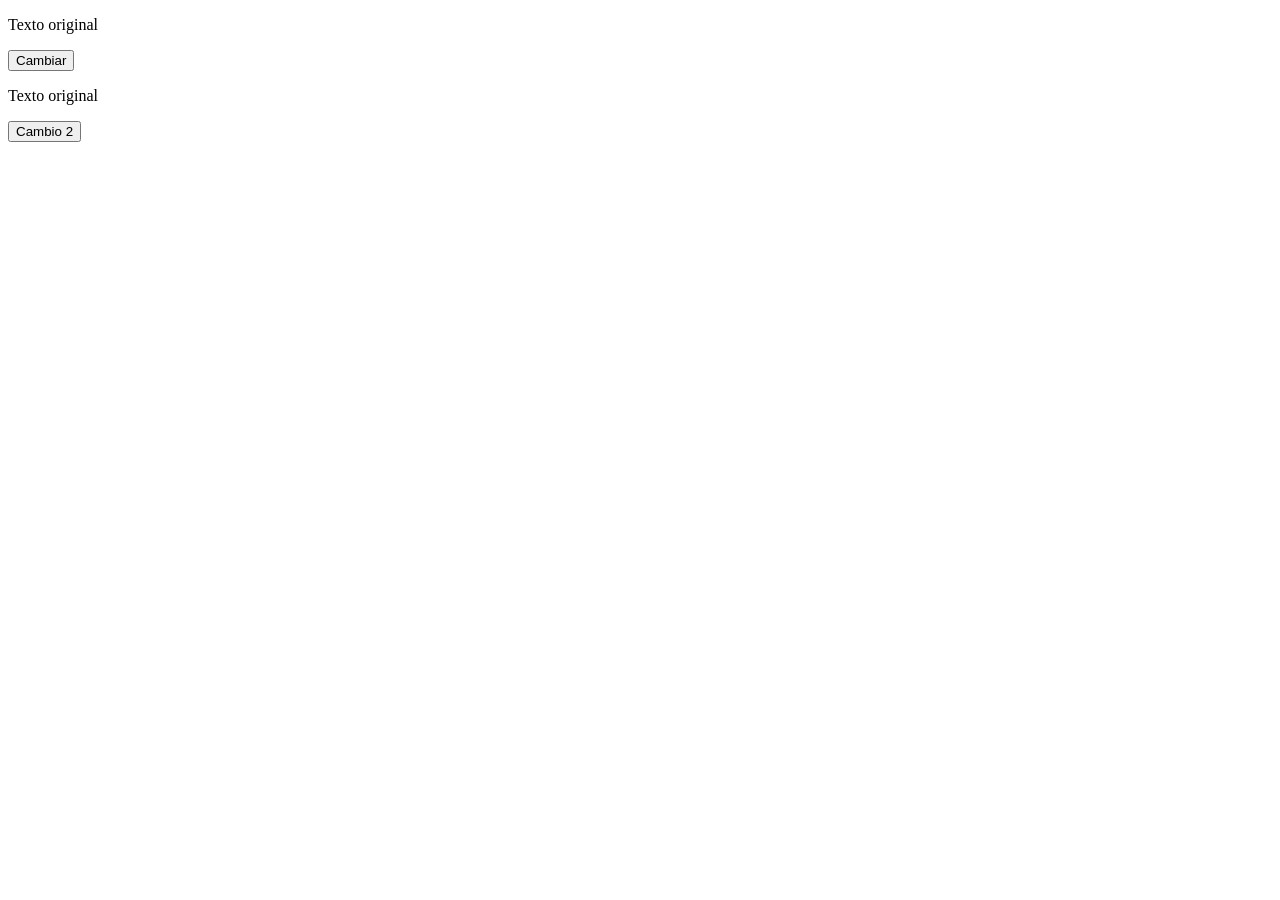
<file: Ejercicio-01/index.html>
<!DOCTYPE html>
<html lang="en">
<head>
    <meta charset="UTF-8">
    <meta name="viewport" content="width=device-width, initial-scale=1.0">
    <title>Document</title>
</head>
<body>
    <p>Texto original</p>
    <button>Cambiar</button>

    <p id="parrafo">Texto original</p>
    <button id="boton2">Cambio 2</button>
</body>
<script src="script.js"></script>
</html>
</file>
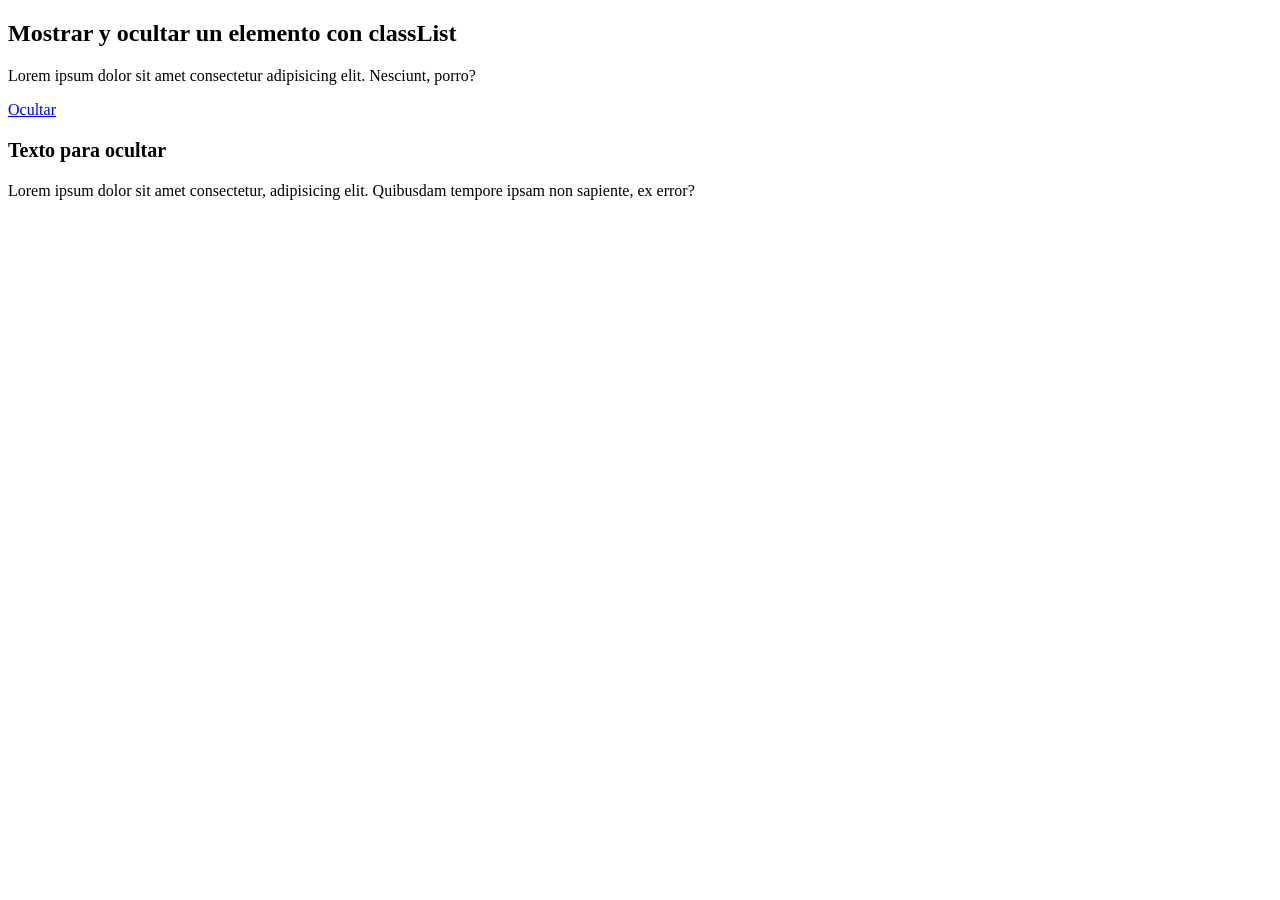
<file: Ejercicio-03/index.html>
<!DOCTYPE html>
<html lang="en">
<head>
    <meta charset="UTF-8">
    <meta name="viewport" content="width=device-width, initial-scale=1.0">
    <title>Document</title>
    <link rel="stylesheet" href="style.css">
</head>
<body>
    <h2>Mostrar y ocultar un elemento con classList</h2>

    <p>Lorem ipsum dolor sit amet consectetur adipisicing elit. Nesciunt, porro?</p>
    <a href="#">Ocultar</a>
    <p id="ocultar">Texto para ocultar</p>
    <p>Lorem ipsum dolor sit amet consectetur, adipisicing elit. Quibusdam tempore 
            ipsam non sapiente, ex error?</p>
</body>
<script src="script.js"></script>
</html>
</file>
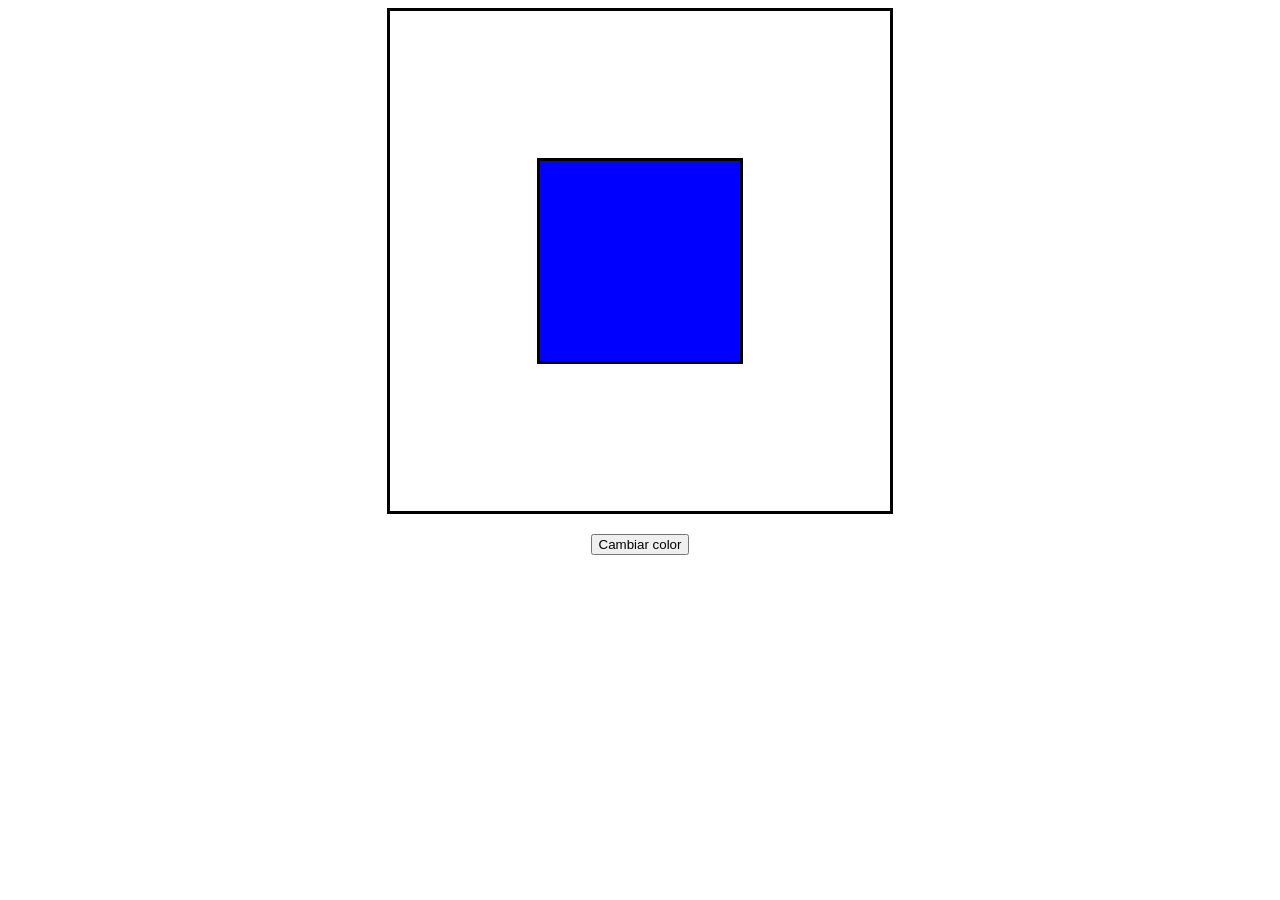
<file: Ejercicio-04/index.html>
<!DOCTYPE html>
<html lang="en">
<head>
    <meta charset="UTF-8">
    <meta name="viewport" content="width=device-width, initial-scale=1.0">
    <title>Document</title>
    <link rel="stylesheet" href="style.css">
</head>
<body>
    <div>
        <div id="cuadrado"></div>
    </div>
    <button>Cambiar color</button>
</body>
<script src="script.js"></script>
</html>
</file>
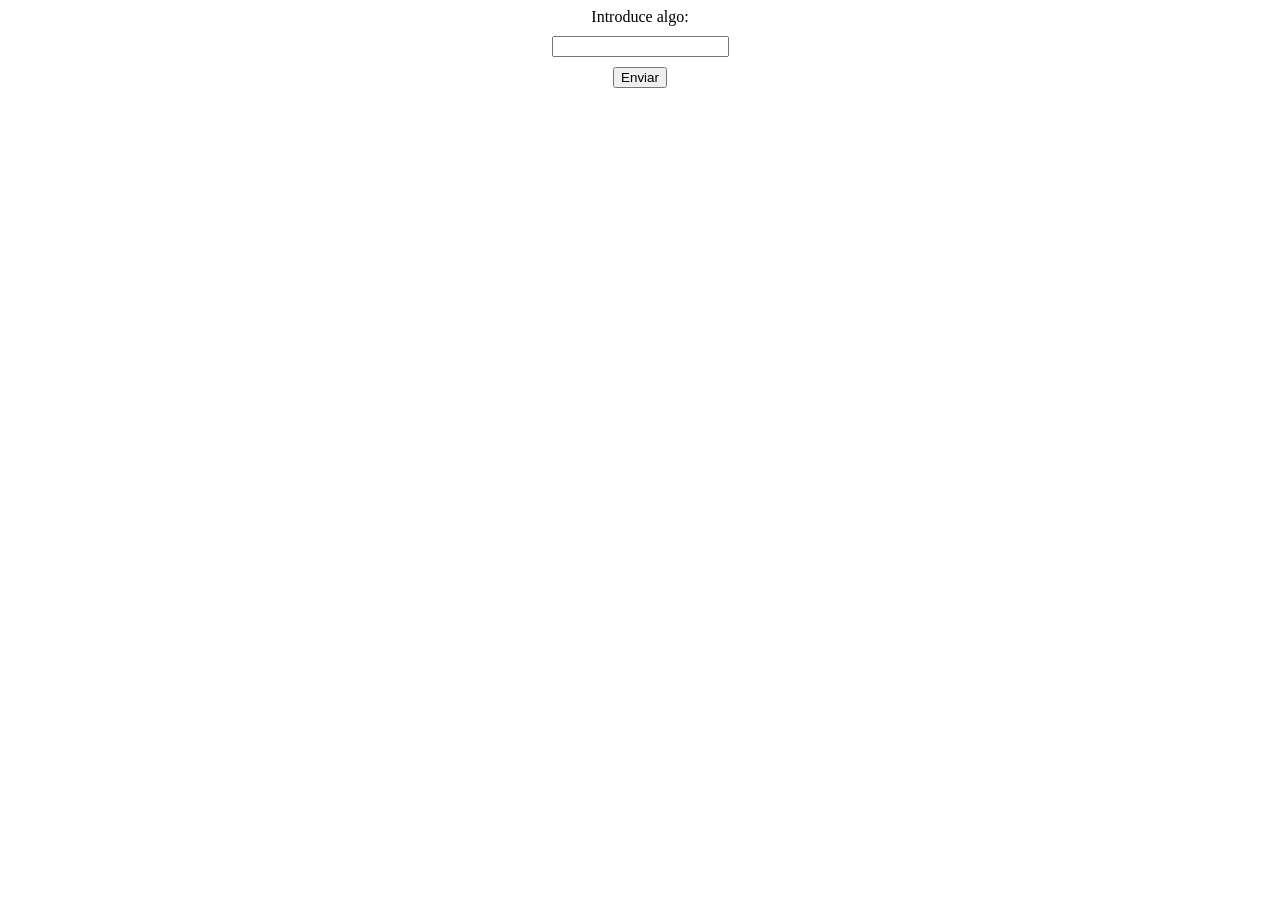
<file: Ejercicio-05/index.html>
<!DOCTYPE html>
<html lang="en">
<head>
    <meta charset="UTF-8">
    <meta name="viewport" content="width=device-width, initial-scale=1.0">
    <title>Document</title>
    <link rel="stylesheet" href="style.css">
</head>
<body>

    <!-- Nol olvidar que para que el efecto funciones bien y la pagina refresque bien es necesario poner type button -->
    <form>
        <label for="texto">Introduce algo:</label>
        <input type="text" name="texto" id="texto">
        <button type ="button" id="boton">Enviar</button>
    </form>
    <p id="resultado"></p>
</body>
<script src="script.js"></script>
</html>
</file>
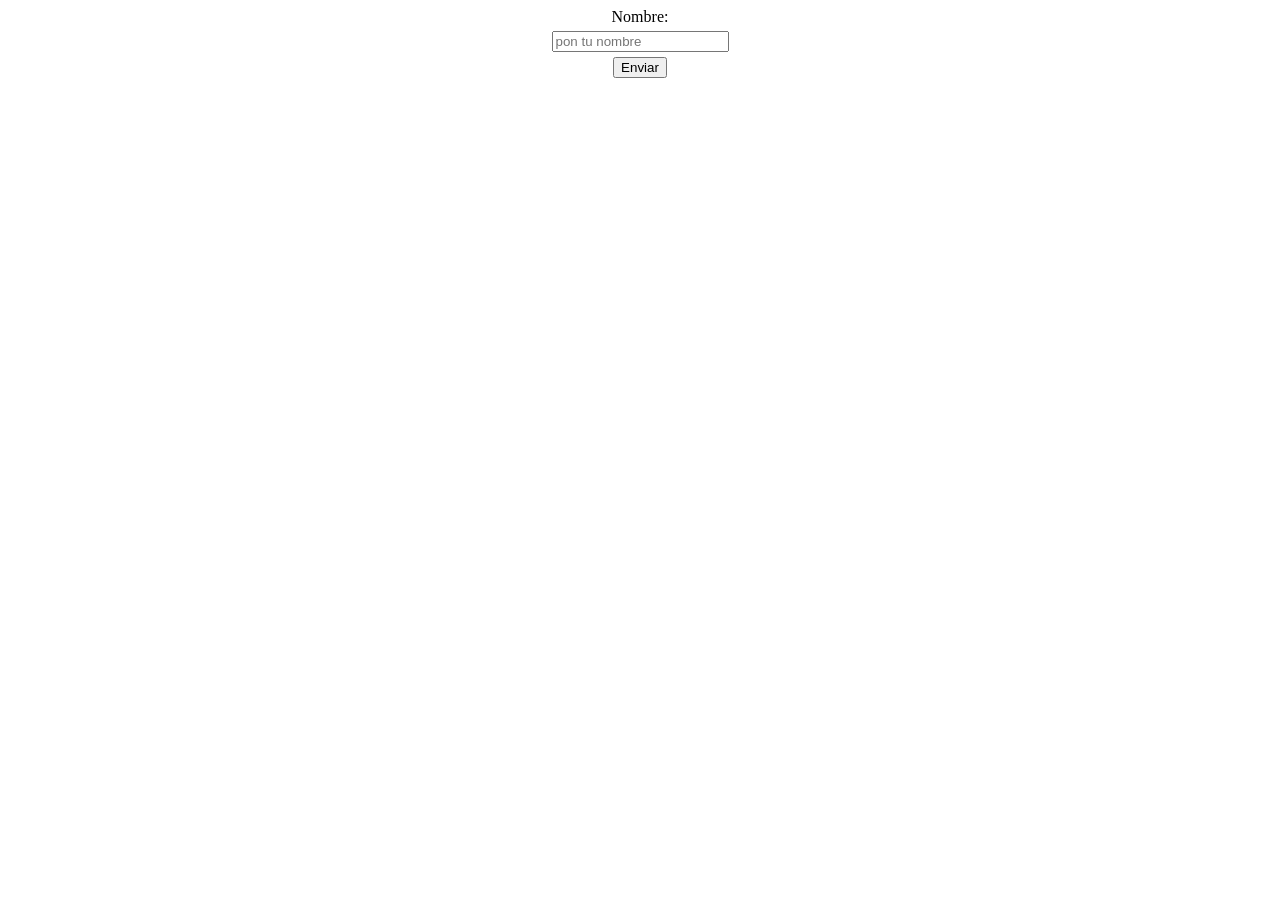
<file: Ejercicio-06/index.html>
<!DOCTYPE html>
<html lang="en">
<head>
    <meta charset="UTF-8">
    <meta name="viewport" content="width=device-width, initial-scale=1.0">
    <title>Document</title>
    <link rel="stylesheet" href="style.css">
</head>
<body>
    <form>
        <label for ="nombre ">Nombre:</label>
        <input id="nombre" name="nombre" type="text" placeholder="pon tu nombre">
        <button type="button">Enviar</button>
    </form>
    <p id="respuesta"></p>
</body>
<script src="script.js"></script>
</html>
</file>
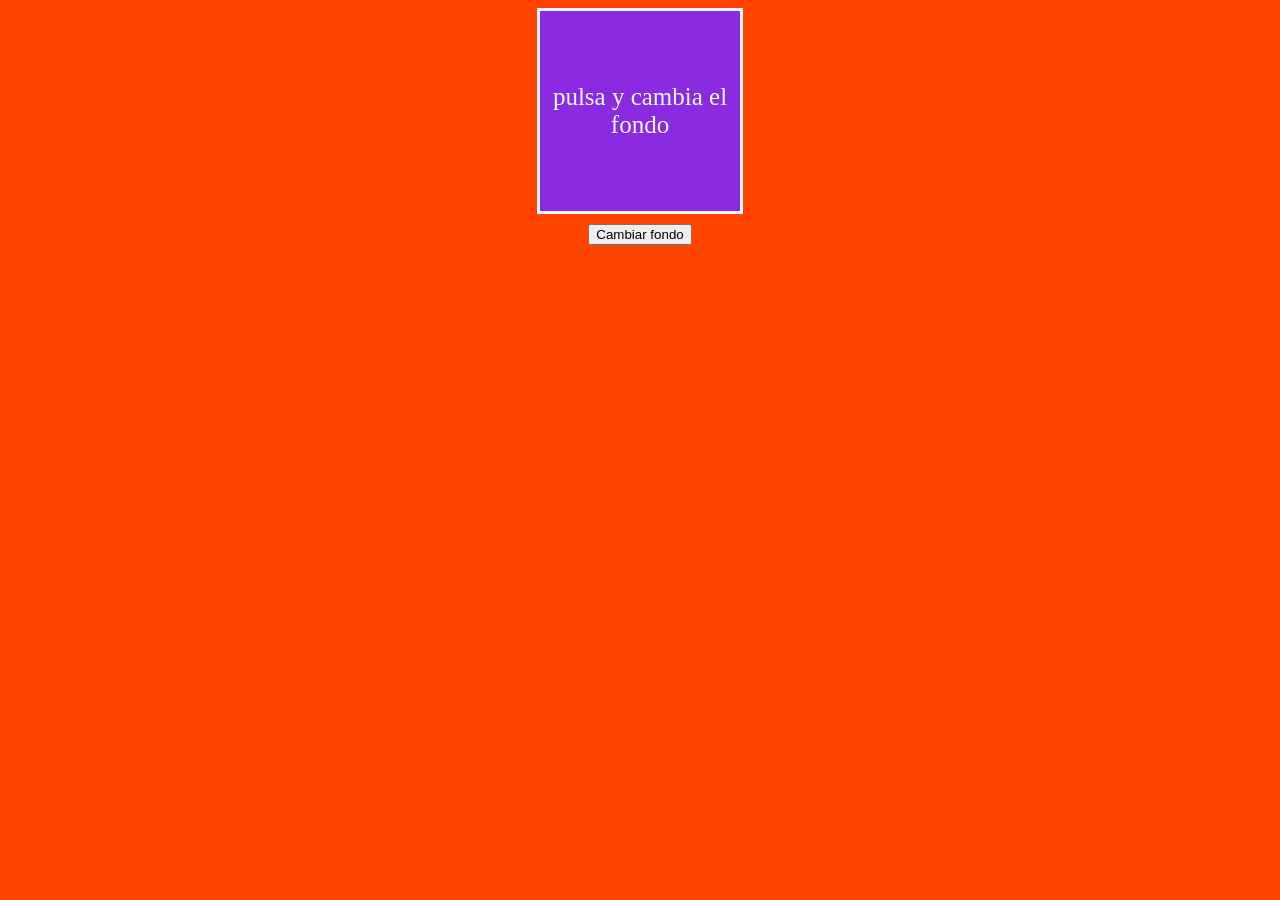
<file: Ejercicio-07/index.html>
<!DOCTYPE html>
<html lang="en">
<head>
    <meta charset="UTF-8">
    <meta name="viewport" content="width=device-width, initial-scale=1.0">
    <title>Document</title>
    <link rel="stylesheet" href="style.css">
</head>
<body>
    <div>
        <p>pulsa y cambia el fondo</p>
    </div>
    <button>Cambiar fondo</button>
</body>
<script src="script.js"></script>
</html>
</file>
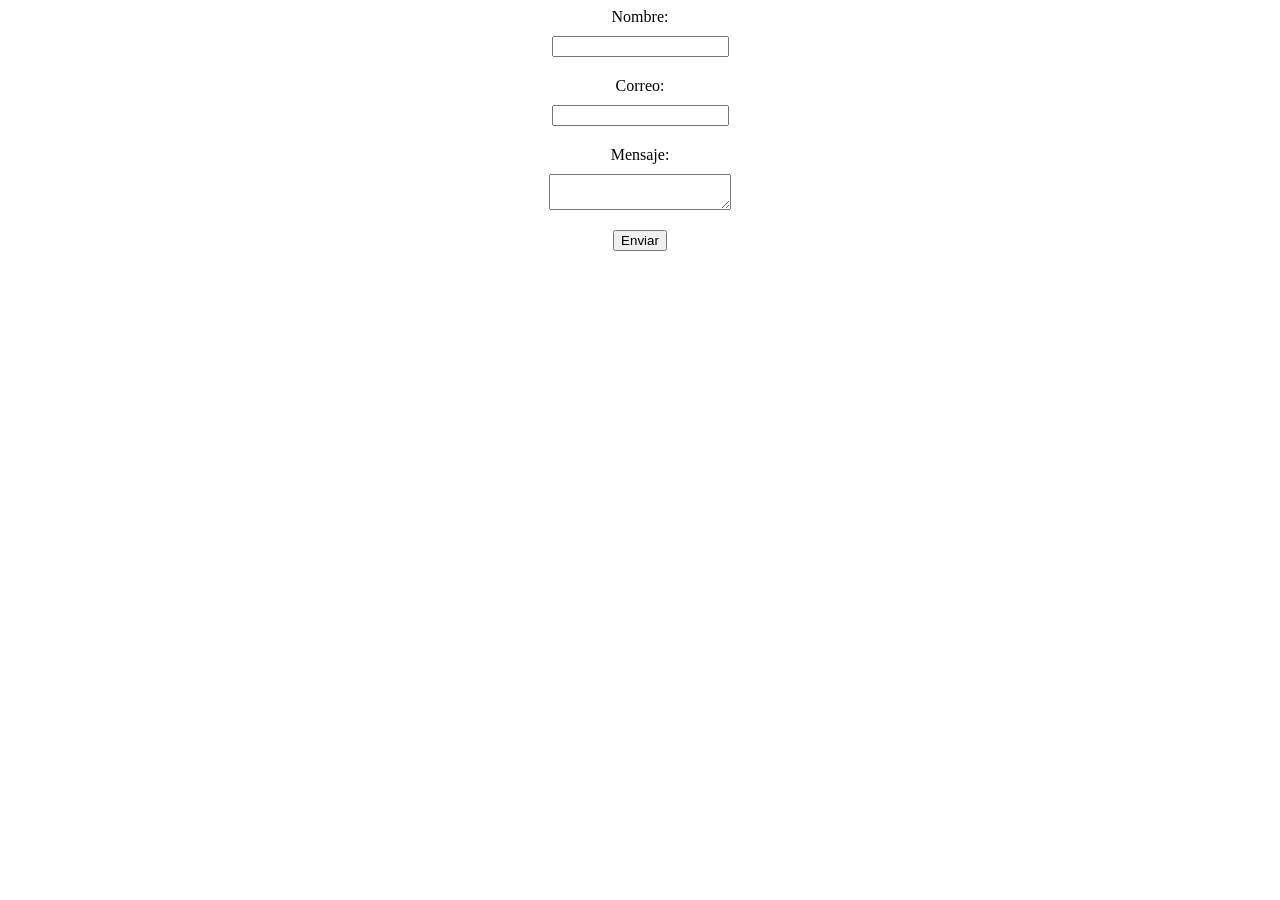
<file: Ejercicio-10/index.html>
<!DOCTYPE html>
<html lang="en">
<head>
    <meta charset="UTF-8">
    <meta name="viewport" content="width=device-width, initial-scale=1.0">
    <title>Document</title>
    <link rel="stylesheet" href="style.css">
</head>
<body>
    <form id="formulario">
        <label for="nombre">Nombre:</label>
        <input type="text" id="nombre" name="nombre">
        <div id="errorNombre" class="error"></div>
        <label for="correo">Correo:</label>
        <input type="email" id="correo" name="correo">
        <div id="errorCorreo" class="error"></div>
        <label for="mensaje">Mensaje:</label>
        <textarea id="mensaje" name="mensaje"></textarea>
        <div id="errorMensaje" class="error"></div>
        <button type="button" id="enviarFormulario">Enviar</button>
    </form>      
</body>
<script src="script.js"></script>
</html>
</file>
<file: Ejercicio-03/style.css>
#ocultar {
    font-size: 20px;;
    font-weight: bold;
}

#ocultar.oculto {
    display: none;
}
</file>
<file: Ejercicio-04/style.css>
body {
    display:flex;
    flex-direction: column;
    justify-content:center ;
    align-items: center;
    gap:20px;
}
div {
    width: 500px;
    height: 500px;
    border: solid;
    display: flex;
    justify-content:center;
    align-items: center;
}

#cuadrado{
    width:200px;
    height:200px;
    border:solid;
    background-color: blue;
}

#cuadrado.color {
    background-color: red;
}
</file>
<file: Ejercicio-05/style.css>
body {
    display: flex;
    flex-direction: column;
    justify-content: center;
    align-items: center;
}

form {
    display: flex;
    flex-direction: column;
    justify-content: center;
    align-items: center;
    gap: 10px;
}

p#resultado {
    font-size: 30px;
    font-weight: bold;
}
</file>
<file: Ejercicio-06/style.css>
body {
    display: flex;
    flex-direction: column;
    justify-content: center;
    align-items: center;
}

form {
    display: flex;
    flex-direction: column;
    justify-content: center;
    align-items: center;
    gap: 5px;
}

p {
    font-size: 20px;
}
</file>
<file: Ejercicio-07/style.css>
body {
    display: flex;
    flex-direction: column;
    justify-content: center;
    align-items: center;
    gap:10px;
    background-color: orangered;
}

body.color {
    background-color: yellowgreen;
}

div {
    display: flex ;
    width:200px;
    height:200px;
    border:solid;
    justify-content: center;
    align-items: center;
    background-color: blueviolet;
    color:aliceblue
}

p {
    text-align: center;
    font-size: 25px;
}
</file>
<file: Ejercicio-10/style.css>
form {
    display:flex;
    flex-direction: column;
    justify-content: center;
    align-items: center;
    gap:10px;
}

.error {
    color:red;
    font-size: 15px;;
}
</file>
